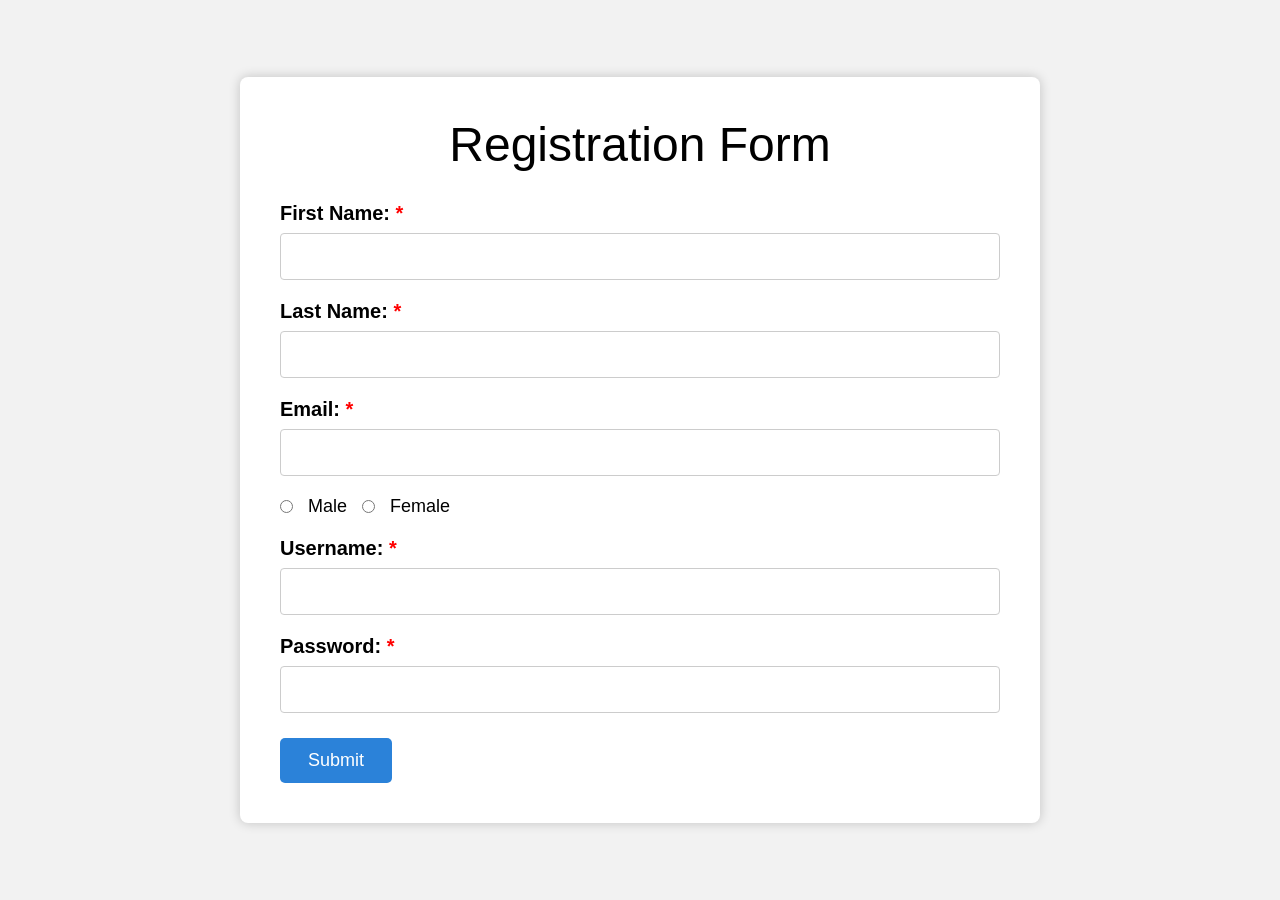
<file: Registration form/index.html>
<!DOCTYPE html>
<html lang="en">

<head>
    <meta charset="UTF-8">
    <meta name="viewport" content="width=device-width, initial-scale=1.0">
    <title>Registration Form</title>

    <link rel="stylesheet" href="style.css">
</head>

<body>
    <div class="container">
        <h1>Registration Form</h1>

        <form >

            <label>First Name: <span>*</span></label>
            <input type="text" required>

            <label>Last Name: <span>*</span></label>
            <input type="text" required>

            <label>Email: <span>*</span></label>
            <input type="email" required>

            <div class="gender">
                <input type="radio" name="gender" required>
                <label>Male</label>

                <input type="radio" name="gender">
                <label>Female</label>
            </div>

            <label>Username: <span>*</span></label>
            <input type="text" required>

            <label>Password: <span>*</span></label>
            <input type="password" required>

            <button type="submit">Submit</button>

        </form>
    </div>


    <script src="script.js"></script>

</body>

</html>
</file>
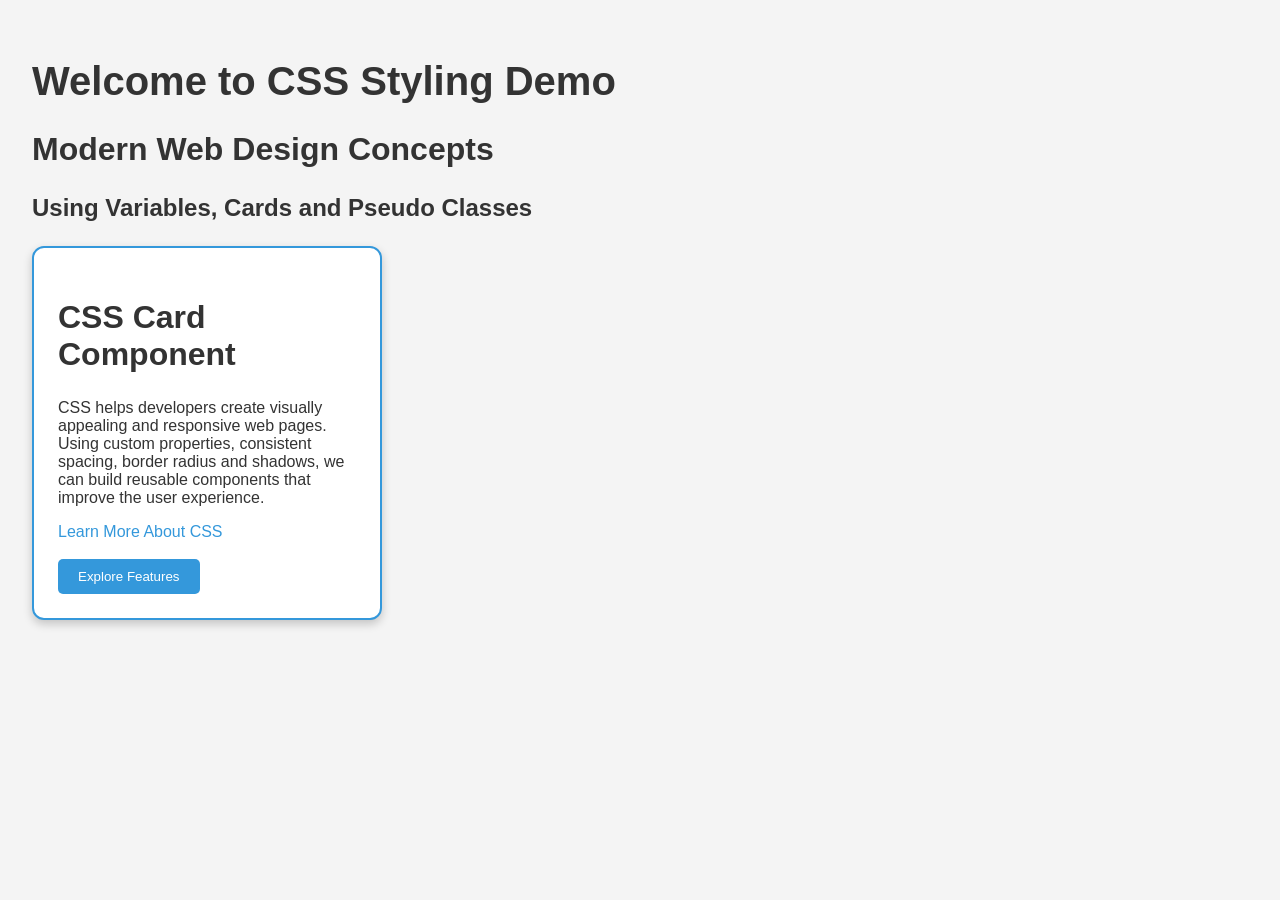
<file: HTML/Practical5A.html>
<!DOCTYPE html>
<html lang="en">
<head>
    <meta charset="UTF-8">
    <meta name="viewport" content="width=device-width, initial-scale=1.0">
   <title>CSS Concepts Demonstration</title>
    <link rel="stylesheet" href="style5A.css">
    
</head>
<body>

    <h1>Welcome to CSS Styling Demo</h1>
    <h2>Modern Web Design Concepts</h2>
    <h3>Using Variables, Cards and Pseudo Classes</h3>

    <div class="card">
        <h2>CSS Card Component</h2>

        <p>
            CSS helps developers create visually appealing and responsive
            web pages. Using custom properties, consistent spacing,
            border radius and shadows, we can build reusable components
            that improve the user experience.
        </p>

        <a href="#">Learn More About CSS</a>

        <br><br>

        <button>Explore Features</button>
    </div>

</body>
</html>
</file>
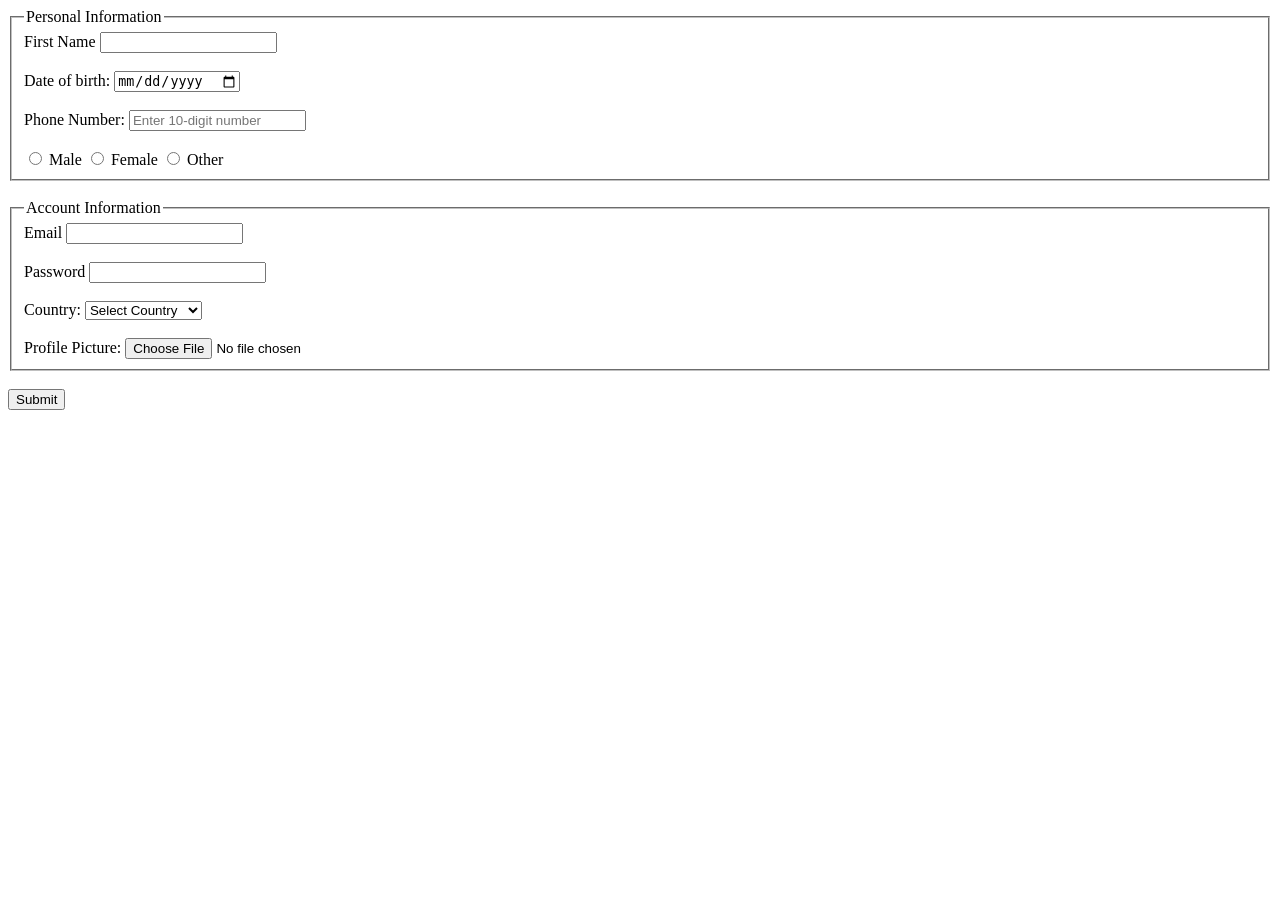
<file: HTML/RegistrationForm.html>
<!DOCTYPE html>
<html lang="en">
<head>
    <meta charset="UTF-8">
    <meta name="viewport" content="width=device-width, initial-scale=1.0">
    <title>Registration Form</title>
</head>
<body>
    <form method="POST">
        
  <fieldset> <legend>Personal Information</legend> 

    <label for="name">First Name</label>
     <input type="text" id="name" name="first_name" required minlength="2">
<br><br>
       <label for="dob">Date of birth:</label>
     <input type="date" id="dob" name="D_O_B" required>
     <br><br>
     
     <label for="phone">Phone Number:</label>
        <input type="tel" id="phone" name="phone"
               pattern="[0-9]{10}"
               placeholder="Enter 10-digit number" required>
        <br><br>

        <input type="radio" id="male" name="gender" value="Male">
        <label for="male">Male</label>

        <input type="radio" id="female" name="gender" value="Female">
        <label for="female">Female</label>

        <input type="radio" id="other" name="gender" value="Other" >
        <label for="other">Other</label>

    </fieldset> 
    <br>

     <fieldset> <legend>Account Information</legend> 
       

        <label for="Email">Email</label> 
        <input type="Email" id="email" name="Email" required> 

        <br><br>

        <label for="password">Password</label> 
        <input type="password" id="password" name="Password" required minlength="8"> 

        <br><br>
        
        <label for="country">Country:</label>
        <select id="country" name="country">
            <option value="">Select Country</option>
            <option value="India">India</option>
            <option value="USA">USA</option>
            <option value="Canada">Canada</option>
            <option value="UK">United Kingdom</option>
        </select>
        <br><br>

       <label for="profile-pic">Profile Picture:</label>
        <input type="file" id="profile-pic" name="profile-pic">

    </fieldset> 
    <br>
    
       <button type="submit">Submit</button>
    
    </form>
  
</body>
</html>
</file>
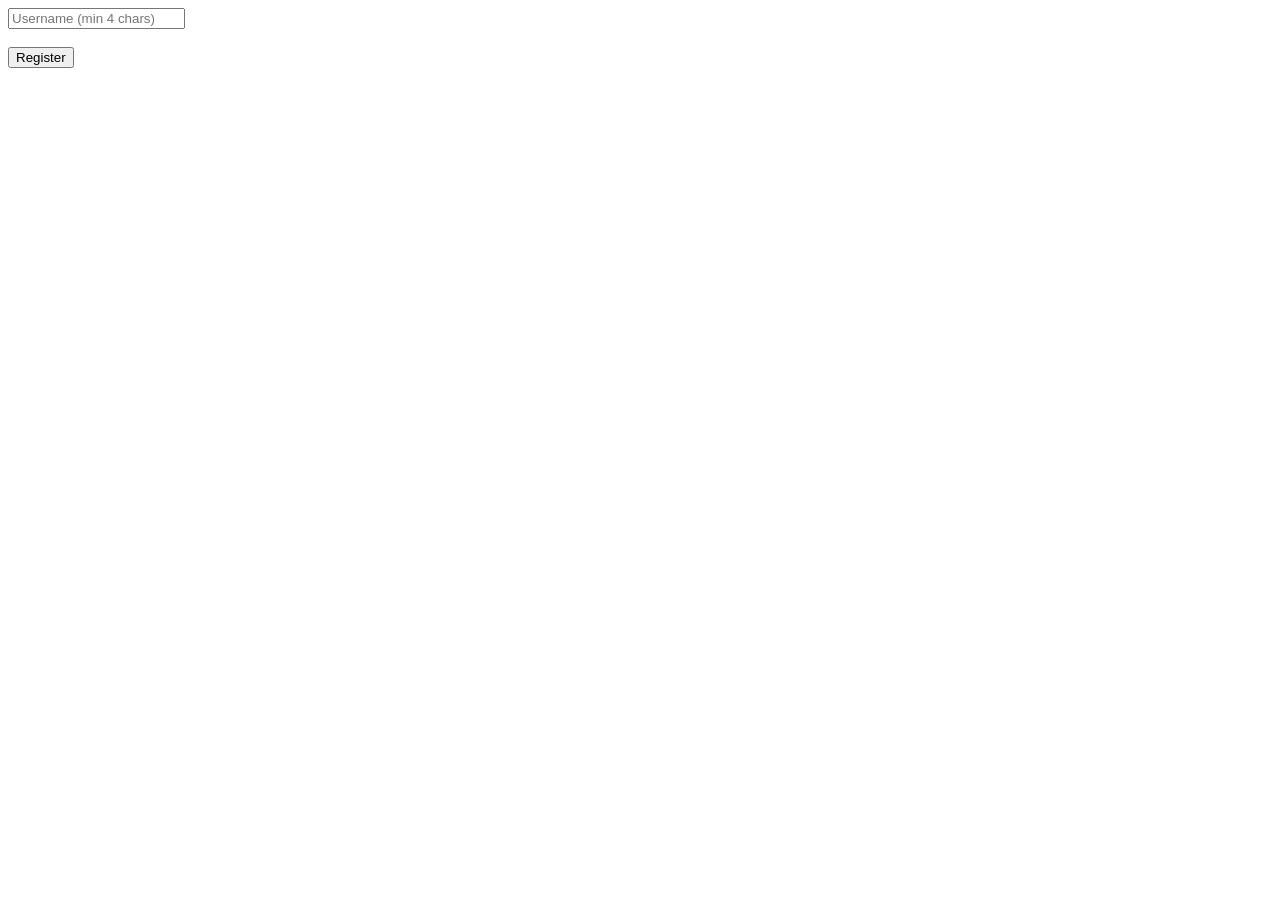
<file: javascript/practise9.html>
<!DOCTYPE html>
<html lang="en">

<head>
    <meta charset="UTF-8">
    <meta name="viewport" content="width=device-width, initial-scale=1.0">
    <title>Document</title>
</head>

<body>

    <!-- 
    <h1 id="greeting">Hello!</h1>
    <input type="text" id="nameInput" placeholder="Enter your name">
    <button id="greetBtn">Update Greeting</button>
    <div id="colorBox" style="width:100px;height:100px;background:gray;"></div> -->

    <!-- practise 10 -->
    <!-- <div id="playground" style="width:300px;height:200px;background:#eee;border:1px solid
#ccc;"></div>
    <input type="text" id="keyInput" placeholder="Type here...">
    <p id="status"></p> -->

    <!-- practise 11 -->
     <form id="regForm">
<input id="username" placeholder="Username (min 4 chars)"><br/>
<span id="usernameErr" style="color:red;"></span><br/>
<button type="submit">Register</button>
</form>
    <script src="practise9.js"></script>

</body>

</html>
</file>
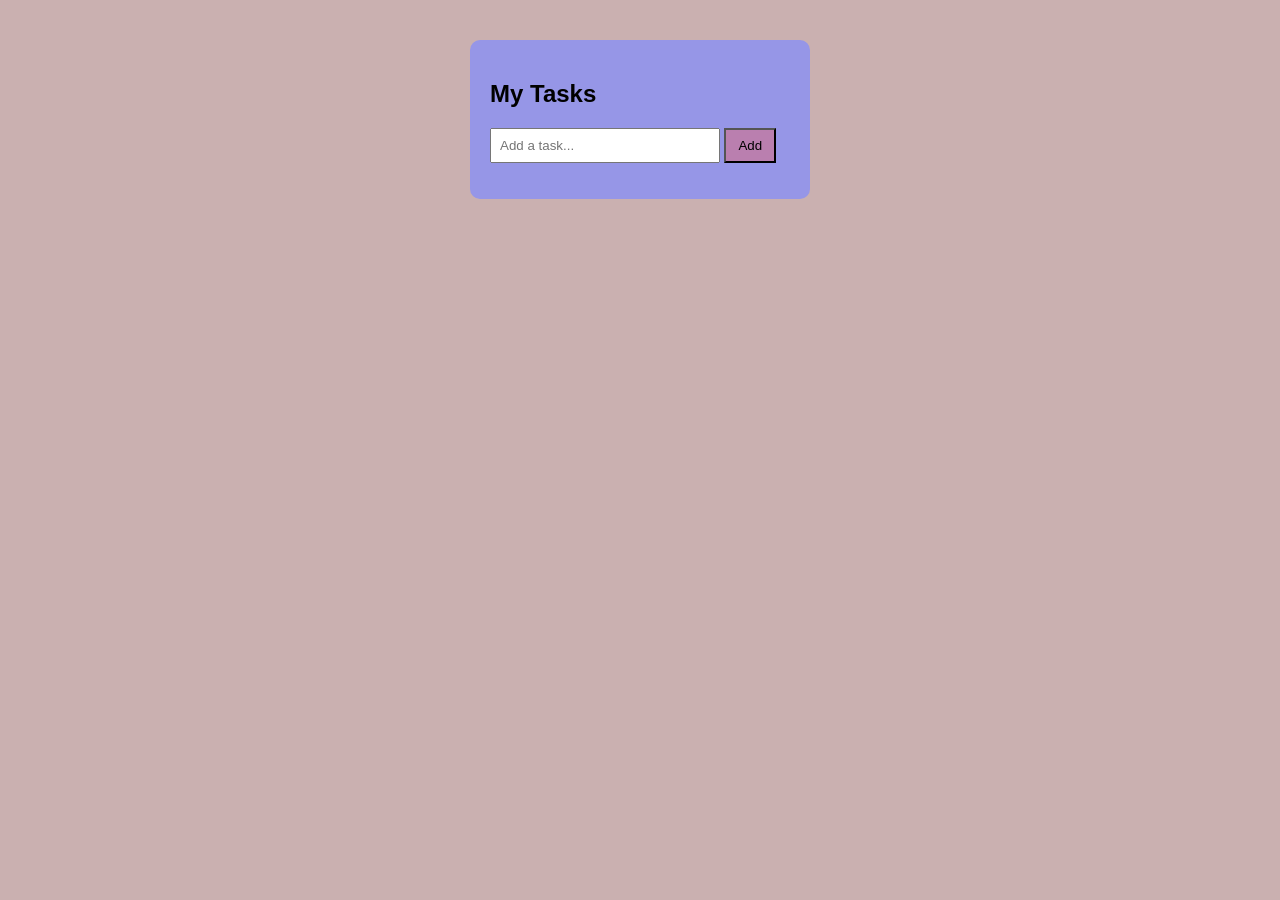
<file: javascript/To-do-list.html>
<!DOCTYPE html>
<html lang="en">
<head>
    <meta charset="UTF-8">
    <meta name="viewport" content="width=device-width, initial-scale=1.0">
    <title>Document</title>
    <link rel="stylesheet" href="To-do.css">
</head>
<body>
    <div class="todo-container">

    <h2>My Tasks</h2>

    <form id="todo-form">

        <input
        type="text"
        id="todo-input"
        placeholder="Add a task..."
        required>

        <button type="submit">Add</button>

    </form>

    <ul id="todo-list"></ul>

</div>
<script src="To-do.js"></script>
    
</body>
</html>
</file>
<file: Registration form/style.css>
/* Reset */

*{
    margin: 0;
    padding: 0;
    box-sizing: border-box;
}

/* Body */

body{
    background-color: #f2f2f2;
    font-family: Arial, Helvetica, sans-serif;
    display: flex;
    justify-content: center;
    align-items: center;
    min-height: 100vh;
}

/* Form Container */

.container{
    width: 800px;
    background: white;
    padding: 40px;
    border-radius: 8px;
    box-shadow: 0 0 12px rgba(0,0,0,0.2);
}

/* Heading */

h1{
    text-align: center;
    font-size: 48px;
    font-weight: normal;
    margin-bottom: 30px;
}

/* Labels */

label{
    display: block;
    font-size: 20px;
    font-weight: bold;
    margin-top: 20px;
    margin-bottom: 8px;
}

/* Red Star */

span{
    color: red;
}

/* Input Fields */

input[type="text"],
input[type="email"],
input[type="password"]{

    width: 100%;
    padding: 12px;
    font-size: 18px;
    border: 1px solid #ccc;
    border-radius: 4px;
    outline: none;
}

/* Focus Effect */

input[type="text"]:focus,
input[type="email"]:focus,
input[type="password"]:focus{

    border: 1px solid #007BFF;
}

/* Gender Section */

.gender{

    display: flex;
    align-items: center;
    gap: 15px;
    margin-top: 20px;
    margin-bottom: 10px;
}

.gender label{

    margin: 0;
    font-size: 18px;
    font-weight: normal;
}

/* Radio Buttons */

input[type="radio"]{

    cursor: pointer;
}

/* Button */

button{

    margin-top: 25px;
    background: #2b82d9;
    color: white;
    border: none;
    padding: 12px 28px;
    font-size: 18px;
    border-radius: 5px;
    cursor: pointer;
    transition: 0.3s;
}

/* Button Hover */

button:hover{

    background: #1668b8;
}

/* Responsive */

@media(max-width:850px){

    .container{
        width: 95%;
        padding: 25px;
    }

    h1{
        font-size: 36px;
    }

}
</file>
<file: HTML/style5A.css>
*{
    box-sizing: border-box;
}
:root{
   
    --primary-color: #3498db;
    --secondary-color: #2ecc71;
    --background-color: #f4f4f4;
    --text-color: #333;
    --white-color: #fff;

    --spacing-small: 8px;
    --spacing-medium: 16px;
    --spacing-large: 24px;

    --radius-small: 5px;
    --radius-large: 12px;
}

body{
    font-family: Arial, sans-serif;
    background-color: var(--background-color);
    color: var(--text-color);

    padding: var(--spacing-large);
}

h1{
    font-size: 2.5rem;
}

h2{
    font-size: 2rem;
}

h3{
    font-size: 1.5rem;
}

.card{
    background-color: var(--white-color);

    padding: var(--spacing-large);

    border: 2px solid var(--primary-color);

    border-radius: var(--radius-large);

    box-shadow: 0 4px 10px rgba(0,0,0,0.2);

    width: 350px;
}
a{
    text-decoration: none;
    color: var(--primary-color);
}
a:hover{
    color: red;
}
button{
    background-color: var(--primary-color);
    color: white;
    border: none;

    padding: 10px 20px;

    border-radius: var(--radius-small);

    cursor: pointer;
}
button:hover{
    background-color: var(--secondary-color);
}
button:focus,
a:focus{
    outline: 3px solid orange;
}
</file>
<file: javascript/To-do.css>
body{
    font-family: Arial;
    background:#cab0b0;
}

.todo-container{
    width:300px;
    margin:40px auto;
    background:rgb(150, 150, 231);
    padding:20px;
    border-radius:10px;
}

input{
    width:70%;
    padding:8px;
}

button{
    padding:8px 12px;
    cursor:pointer;
    background-color: rgb(186, 127, 175);
}

li{
    display:flex;
    justify-content:space-between;
    margin:10px 0;
}

.completed{
    text-decoration:line-through;
    color:rgb(62, 65, 70);
}
</file>
